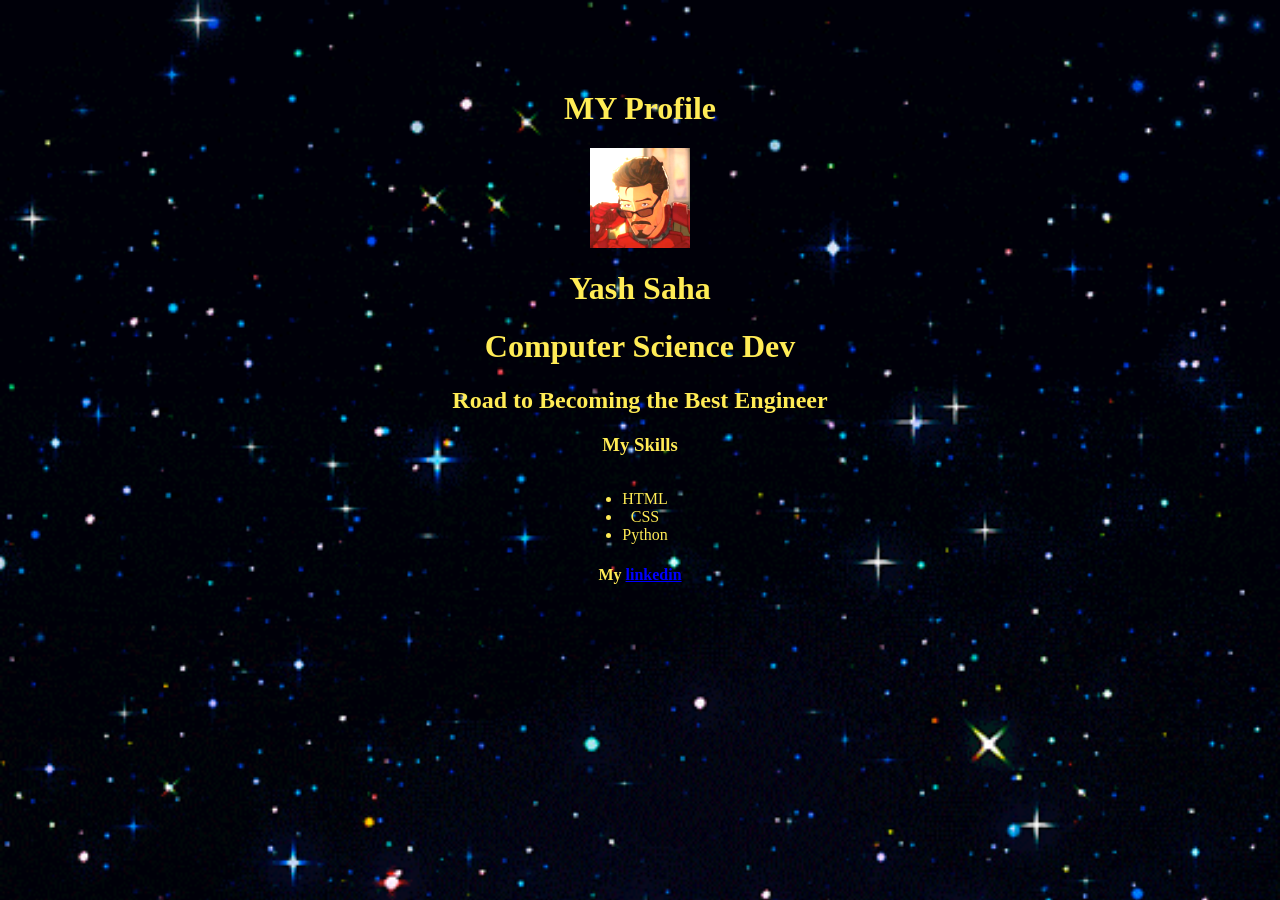
<file: my-profile/index.html>
<html>

<head>
    <title>My First Profile</title>
    <link rel="stylesheet" href="Style.css">
</head>
<body class="main1">
<div class="main">
<h1 class="h1">MY Profile</h1>
<img class="img" src="images\IronMan.png" alt="Tony Stark wearing black glasses and smiling">
<h1>Yash Saha</h1>
<h1>Computer Science Dev</h1>
<h2>Road to Becoming the Best Engineer</h2>
<h3>My Skills</h3>

<div class="list">
    <ul>
    <li>HTML</li>
    <LI>CSS</LI>
    <Li>Python</Li>
</ul>
</div>
<h4>My <a href="https://www.linkedin.com/in/yash-s-3196323a9" target="_blank">linkedin</a></h4>
</div>
</body>
</html>
</file>
<file: my-profile/Style.css>
.main1{
background-image:  url("./images/2galaxy.gif");
background-size:cover;
filter:brightness(150%);
}
.main{
margin-top:90px;
text-align:center;
margin-left:auto;
margin-right:auto;
color:#F69D39;

}
.img{
width:100px;
}

.list{
display:flex;
justify-content:center;
height:160px;
margin-right:auto;
margin-left:auto;
width:400px;
padding-right:30px;
padding-top:-20px;
margin-bottom:-90px;
}
</file>
